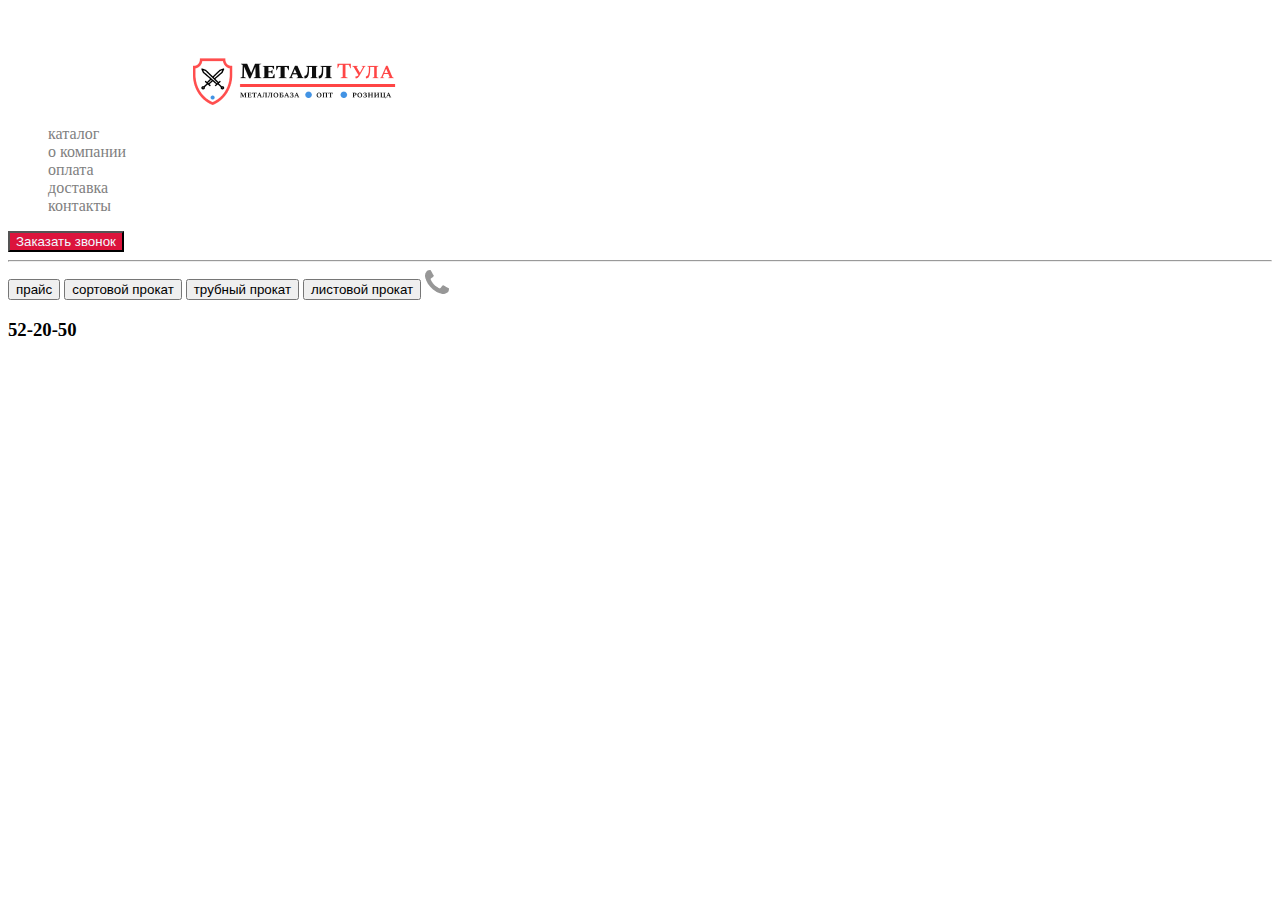
<file: Металл/index.html>
<!DOCTYPE html>
 <html>
    <head>
        <meta charset="utf-8">
        <link rel="stylesheet" href="style.css">
        <title>Металл</title>
    </head>
    <body>
    <header>
        <div class="header-logo">
            <img src="img/logo img.png" alt="">
        </div>
        <span class="menu flex-container">
            <ul>
                <li>каталог</li>
                <li>о компании</li>
                <li>оплата</li>
                <li>доставка</li>
                <li>контакты</li>
            </ul>
        </span>
       <button class="head">Заказать звонок</button>
    </header>
    <hr>
    <main>
        <button>прайс</button>
        <button>сортовой прокат</button>
        <button>трубный прокат</button>
        <button>листовой прокат</button>
        <img src="img/tele.png" alt="">
        <h3>52-20-50</h3>
    </main>
    <footer></footer>
    </body>
</html>
</file>
<file: Металл/style.css>
.header-logo{
    margin-left: 185px;
    margin-top: 55px;
}
li{
    list-style-type: none;
    color: grey;
}
.menu flex-container{
    display: flex;

}
.head{
    background: crimson;
    color: aliceblue;
}
hr{

    background: crimson;
}
</file>
